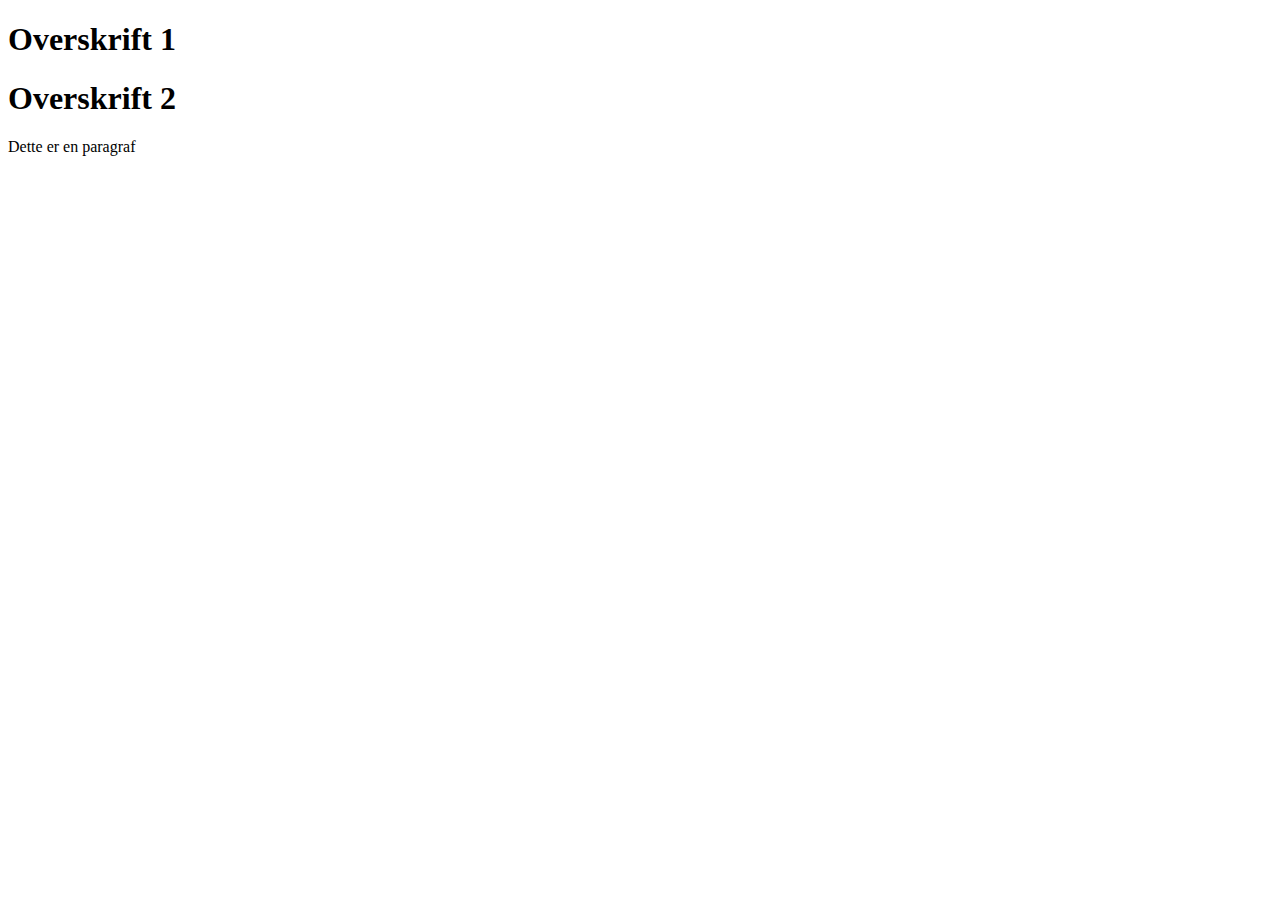
<file: index.html>
<!DOCTYPE html>
<html lang="en">
<head>
    <meta charset="UTF-8">
    <meta name="viewport" content="width=device-width, initial-scale=1.0">
    <title>Freed Promotion</title>
    <link rel="stylesheet" href="stilark.css">
    <meta charset="utf-8">

</head>

<body>
  <div id="boks">
  <h1 class="rødt">Overskrift 1</h1>
  <h1>Overskrift 2</h1>
  <p class="rødt">Dette er en paragraf</p>
  </div>  
</body>

<body>
    <div id="base"></div>
</body>



</html>
</file>
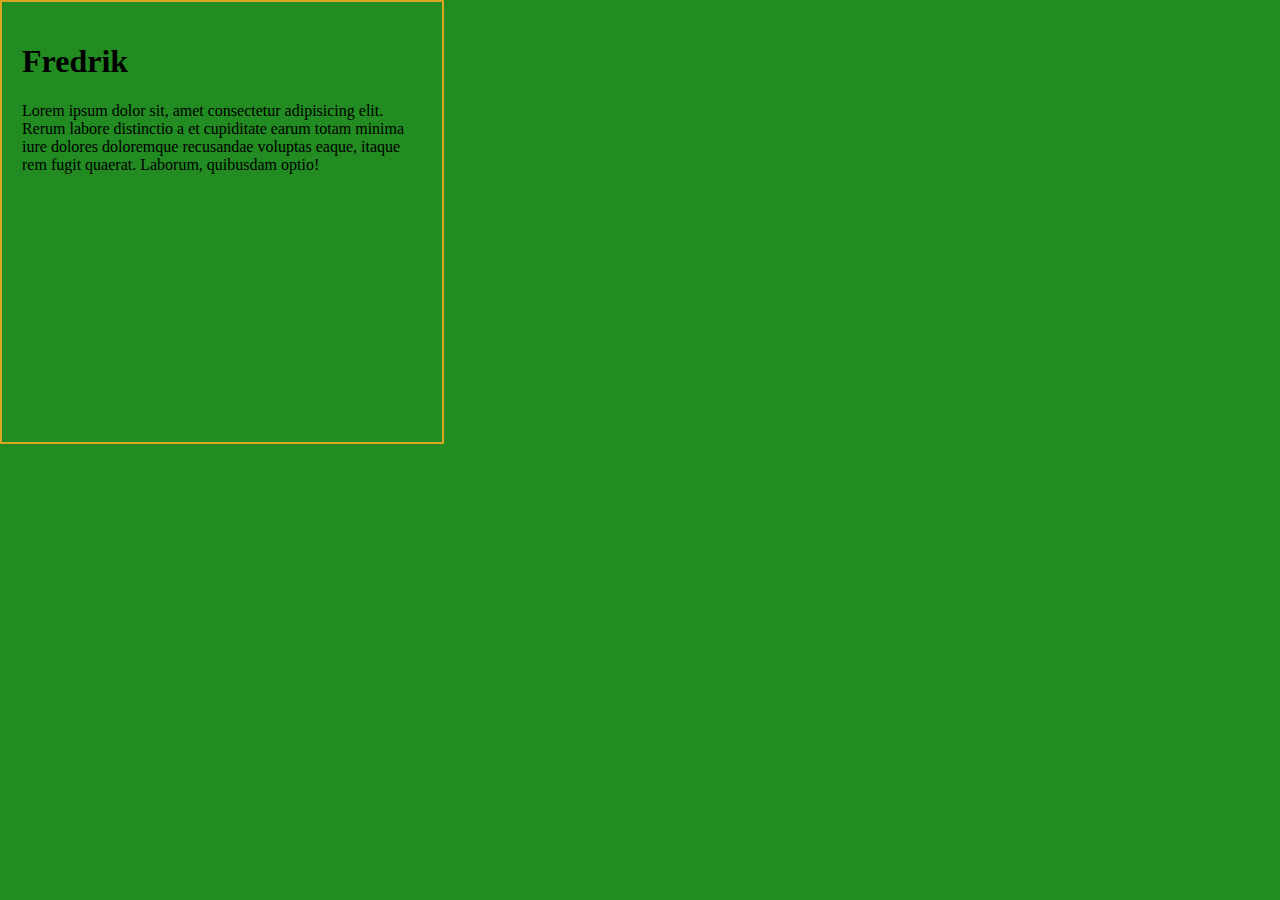
<file: flex-vareoversikt/index.html>
<!DOCTYPE html>
<html lang="en">
<head>
    <meta charset="UTF-8">
    <meta name="viewport" content="width=device-width, initial-scale=1.0">
    <title>Document</title>
    <link rel="stylesheet" href="style.css">
</head>
<body>
   <div id="boks">
    <h1>
        Fredrik
    </h1>
    <p>
        Lorem ipsum dolor sit, amet consectetur adipisicing elit. Rerum labore distinctio a et cupiditate earum totam minima iure dolores doloremque recusandae voluptas eaque, itaque rem fugit quaerat. Laborum, quibusdam optio!
    </p>
   </div> 
</body>
</html>
</file>
<file: stilark.css>

</file>
<file: flex-vareoversikt/style.css>
html, body {
    height: 100%;
    margin: 0;
    padding: 0;
}

#boks {
    background-color:;
    border: 2px solid goldenrod;
    width: 400px;
    height: 400px;
    padding: 20px;
}

body {
    background-color:
    display: flex;
    justify-content: center;
    align-items: center;
    background-color: forestgreen;
    
}
</file>
